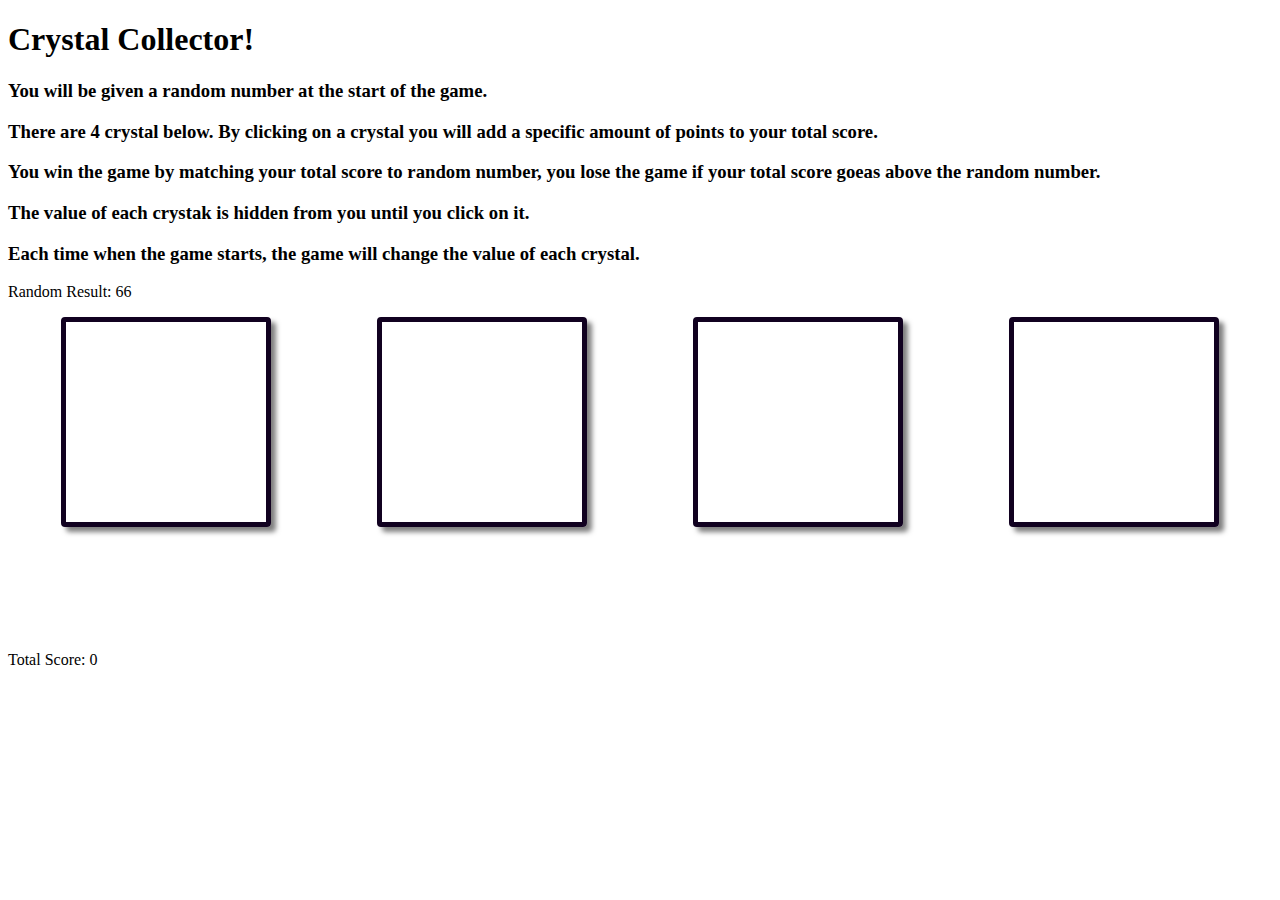
<file: index.html>
<!DOCTYPE html>
<html lang="en">
  <head>
    <meta charset="UTF-8" />
    <title>Unit-4-Game</title>
    <script src="https://ajax.googleapis.com/ajax/libs/jquery/3.4.0/jquery.min.js"></script>
    <link rel="stylesheet" type="text/css" href="assets/css/style.css" />
  </head>

  <body style="background: url(https://xubuntu.org/wp-content/uploads/2018/04/8fbb/40103442821_db033c72a4_o-web.jpg); background-size: 100%">

    <h1>Crystal Collector!</h1>
    <h3>You will be given a random number at the start of the game.</h3>
    <h3>There are 4 crystal below. By clicking on a crystal you will add a specific amount of points to your total score.</h3>
    <h3>You win the game by matching your total score to random number, you lose the game if your total score goeas above the random number.</h3>
    <h3>The value of each crystak is hidden from you until you click on it.</h3>
    <h3>Each time when the game starts, the game will change the value of each crystal.</h3>

    <p id="result"></p>

    <div class="crystals"></div>

    <br>
    <br>
    <br>
    <br>
    <br>
    <br>

    <p id="previous"></p>

    <p id="win"></p>
    <p id="lost"></p>

    <script type="text/javascript" src="assets/javascript/game.js"></script>
  </body>
</html>
</file>
<file: assets/css/style.css>
.crystals {
  display: flex;
  justify-content: space-around;
  align-items: center;
}

.crystal {
  border: 5px solid rgb(17, 1, 32);
  height: 200px;
  width: 200px;
  border-radius: 4px;
  box-shadow: 5px 5px 5px rgba(0, 0, 0, 0.5);
  transition: box-shadow 1s, transform 2s;
}

.crystal:hover{
  box-shadow: 15px 15px 15px rgba(0, 0, 0, 0.5);
  cursor: pointer;
  transition: box-shadow 1s, transform 2s;
  transform: translate(5px,80px);
}

img{
  width: 50px;
}
</file>
